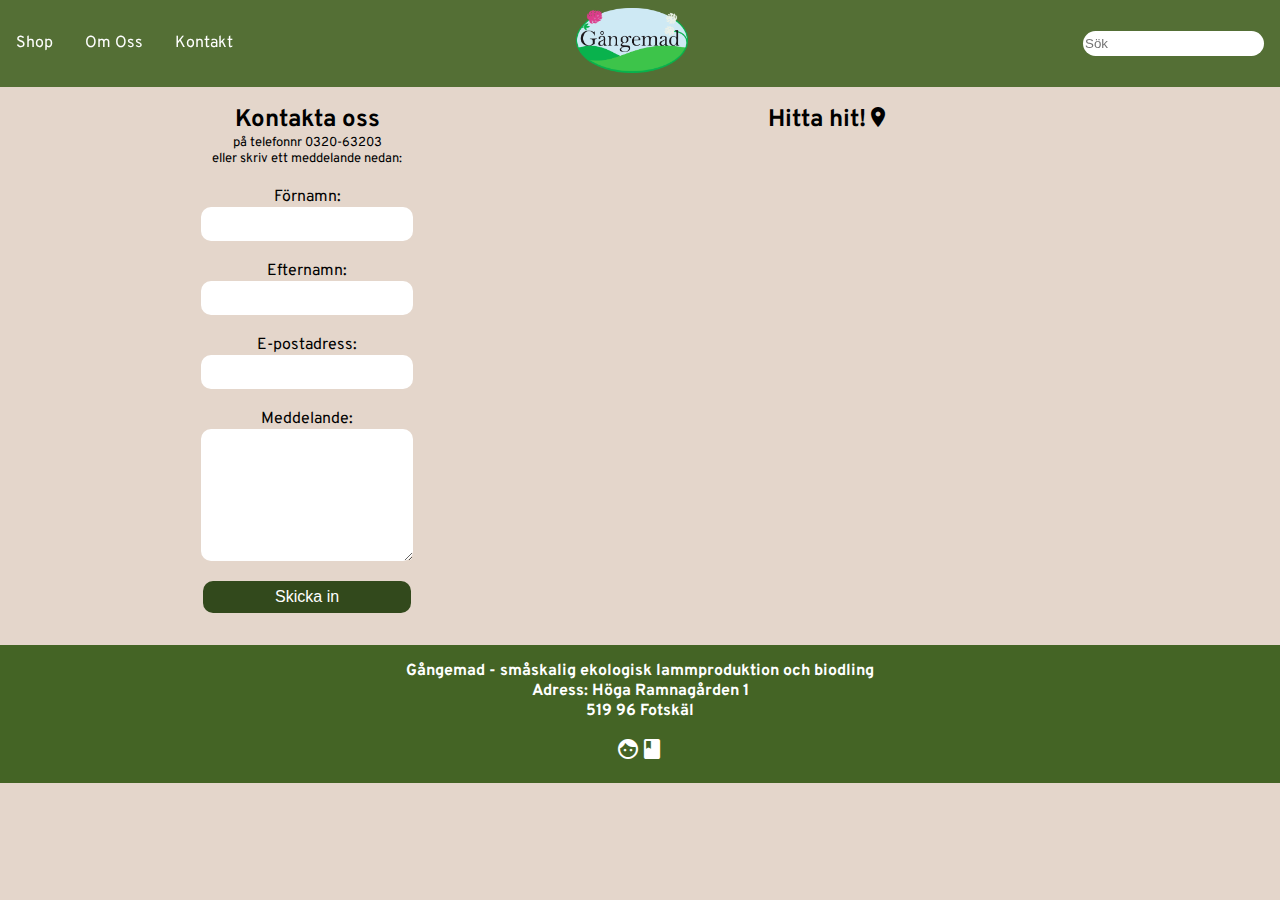
<file: contact.html>
<!DOCTYPE html>
<html lang="en">
<head>
    <meta charset="UTF-8">
    <meta name="viewport" content="width=device-width, initial-scale=1.0">
    <title>Kontakt</title>
    <link rel="stylesheet" href="contact.css">
    <link rel="stylesheet" href="mobile-contact.css">
    <link rel="stylesheet" href="tablet-contact.css">
    <link href="https://fonts.googleapis.com/icon?family=Material+Icons" rel="stylesheet">
    <link href="https://fonts.googleapis.com/css2?family=Overpass:wght@300&display=swap" rel="stylesheet">
</head>
<body>
    <header class="display-flex">
        <div class="menu-icon">
            <i class="material-icons" style="color: white;">menu</i>
        </div>
        <nav>
            <a class="nav-bar" href="http://www.gangemad.se/handla/">Shop</a>
            <a class="nav-bar" href="http://www.gangemad.se/om-oss/">Om Oss</a>
            <a class="nav-bar" href="contact.html">Kontakt</a> 
        </nav>
        <div class="logo">
            <a href="index.html" ><img src="gangemad-logo.png" alt="Gångemad" style="width: 100%"></a>
        </div>
        <div class="searchbar">
            <input type="text" placeholder="Sök" id="searchbar">
        </div>
        <div class="search-icon">
            <i class="material-icons" style="color:white;">search</i>
        </div>
    </header>

    <main class="display-flex">
        <form action="/onSubmit.php">
            <h2 style="margin-bottom: 0;">Kontakta oss</h2>
            <div style="font-size: small; text-align: center;">på telefonnr 0320-63203<br>
            eller skriv ett meddelande nedan:</div><br>

            <label for="text">Förnamn:</label>
            <input class="form-inputs" type="text" required>
            </br>
            <label for="text">Efternamn:</label>
            <input class="form-inputs" type="text" required>
            </br>
            <label for="email">E-postadress:</label>
            <input class="form-inputs" type="email" id="email" required>
            </br>
            <label for="text">Meddelande:</label>
            <textarea class="form-inputs message" name="text" id="" cols="1" rows="1" required></textarea>
            </br>
            <button class="form-inputs" type="submit">Skicka in</button>
        </form>

        <div>
            <h2>Hitta hit!<i class="material-icons">location_on</i></h2>
                <div class="maps-big">
                        <iframe src="https://www.google.com/maps/embed?pb=!1m18!1m12!1m3!1d350709.42710714805!2d12.140575756118546!3d57.47902778769185!2m3!1f0!2f0!3f0!3m2!1i1024!2i768!4f13.1!3m3!1m2!1s0x46501c1dfce9eaa3%3A0x1358d56ef893e0e8!2zR8OlbmdlbWFkIGbDpXJnw6VyZA!5e0!3m2!1ssv!2sse!4v1601909583574!5m2!1ssv!2sse" width="430" height="430" frameborder="0" aria-hidden="false" tabindex="0"></iframe>
                </div>
                <div class="maps-small">
                        <iframe src="https://www.google.com/maps/embed?pb=!1m18!1m12!1m3!1d258979.57446303588!2d12.266313994661084!3d57.45770744887683!2m3!1f0!2f0!3f0!3m2!1i1024!2i768!4f13.1!3m3!1m2!1s0x46501c1dfce9eaa3%3A0x1358d56ef893e0e8!2zR8OlbmdlbWFkIGbDpXJnw6VyZA!5e0!3m2!1ssv!2sse!4v1601988591005!5m2!1ssv!2sse" width="300" height="300" frameborder="0" style="border:0;" allowfullscreen="" aria-hidden="false" tabindex="0"></iframe>
                </div>
        </div>
    </main>

    <footer>
        <div>
            <h1 style="margin: 0; padding: 1rem; font-size: 1rem;"> Gångemad - småskalig ekologisk lammproduktion och biodling<br>
                Adress: Höga Ramnagården 1<br>
                519 96 Fotskäl
            </h1>  
        </div>
        <div class="footer-link" style="padding-bottom: 1rem;">
           <a href="https://www.facebook.com/gangemad/?__tn__=%2Cd%2CP-R&eid=ARD3kglPIjalO6r6Ok1zW6QiySRP1uvXSHGaMd4nFTDUs6LXe2H8cKxnjHB1B0XHuQ2GT3juAM5I2Mdu"><i class="material-icons">facebook</i></a>
        </div>
        </footer>
</body>
</html>
</file>
<file: contact.css>
body {
    font-family: 'Overpass', sans-serif;
    background:  rgb(228, 214, 203);
    margin: 0;
    display: grid;
    grid-template-columns: 1fr;
    grid-template-rows: auto;
    grid-template-areas:
    "header"
    "main"
    "footer";
}

header {
    grid-area: header;
    background: rgba(68, 100, 37, 0.9);
    flex-direction: row;
    align-items: center;
    position: fixed;
    top: 0;
    width: 100%;
    z-index: 10;
}

main {
    grid-area: main;
    display: grid;
    display: flex;
    margin-top: 5.29rem;
}

footer {
    grid-area: footer;
    background-color: rgb(68, 100, 37);
    display: flex;
    flex-direction: column;
    justify-content: center;
    text-align: center;
    color: white;
}

/* CLASSES AND CHILDS */
header > a {
    display: flex;
    justify-content: center;
}

.logo {
    display: flex;
    flex: 1;
    text-align: center;
    max-width: 7rem;
    padding: 0.5rem;
}

nav {
    display: flex;
    flex: 1;
}

nav > :first-child {
    padding-right: 1rem;
    padding-left: 1rem;
}

nav > :nth-child(2) {
    padding-left: 1rem;
    padding-right: 1rem;

}
nav > :nth-child(3) {
    padding-left: 1rem;
    padding-right: 1rem;
}

.searchbar {
    display: flex;
    flex: 1;
    justify-content: flex-end;
    padding-right: 1rem;
}

#searchbar {
    height: 1.4rem;
    border-radius: 4rem;
    border: none;
}

h2 {
    display: flex;
    justify-content: center;
}

form {
    display: flex;
    flex-direction: column;
    flex: .7;
    align-items: center;
    padding: 0 2rem 2rem 2rem;
}

.form-inputs {
    height: 2rem;
    width: 13rem;
    border-radius: 10px;
    border: none;
}

.message {
    height: 8rem;
}

button {
    color: white;
    background: rgb(50, 73, 28);
    font-size: 1rem;
}

iframe {
    opacity: 1;
    animation: fadein 7s;
}

@keyframes fadein {
    from { opacity: 0;}
    to { opacity: 1;}
}

/*LINKS*/
nav > a:link {
    text-decoration: none;
    color: white;
}
nav > a:visited {
    text-decoration: none;
    color: white;
}
nav > a:hover {
    text-decoration: none;
    color: rgb(50, 73, 28);
}
.footer-link > a:link {
    color:white;
}
.footer-link > a:visited {
    color: white;
}
.footer-link > a:hover {
    color: rgb(50, 73, 28);
}
/* HIDDEN FOR DESKTOP*/
.menu-icon, .search-icon {
    display: none;
    margin: 0 1rem;
}
.maps-small {
    display: none;
}
/* RESUSABLE CLASSES  */
.display-flex {
    display: flex;
}
</file>
<file: mobile-contact.css>
@media (max-width: 320px) {
   
    header {
        justify-content: space-between;
    }

    main {
        flex-wrap: wrap;
        justify-content: center;
    }

    footer {
        width: 100%;
    }

    h2 {
        text-align: center;
    }

    /* SHOWN FOR MOBILE*/
    .menu-icon, .search-icon {
        display: flex;
        margin: 0 1rem;
    }
    .maps-small {
        display: flex;
        padding-bottom: 1rem;
    }
    /* HIDDEN FOR MOBILE */
    header > nav {
        display: none;
    }
    header > .searchbar {
        display: none;
    }
    .maps-big {
        display: none;
    }

}
</file>
<file: tablet-contact.css>
@media (max-width: 768px) {

    header {
        justify-content: space-between;
    }

    main {
        flex-wrap: wrap;
        justify-content: center;
    }

    footer {
        width: 100%;
    }

    h2 {
        text-align: center;
    }

    /* SHOWN FOR MOBILE*/
    .menu-icon, .search-icon {
        display: flex;
        margin: 0 1rem;
    }
    .maps-small {
        display: flex;
        padding-bottom: 1rem;
    }
    /* HIDDEN FOR MOBILE */
    header > nav {
        display: none;
    }
    header > .searchbar {
        display: none;
    }
    .maps-big {
        display: none;
    }


}
</file>
